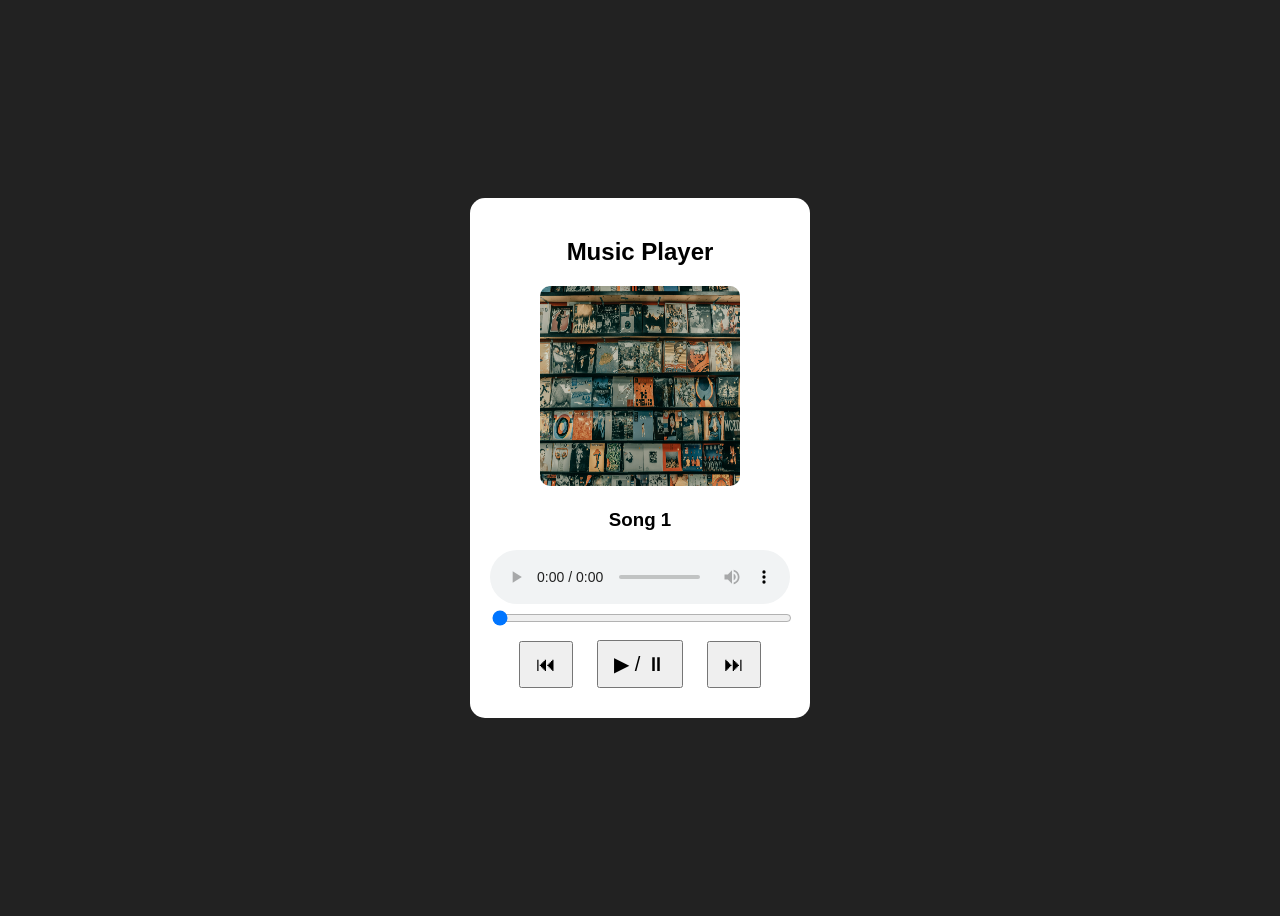
<file: index.html>
<!DOCTYPE html>
<html>
<head>
    <title>Music Player</title>
    <link rel="stylesheet" href="music.css">
<script src="music.js"></script>
    
</head>
<body>

<div class="player">

    <h2>Music Player</h2>

    <img src="cover.jpg" id="cover" alt="Album Cover">

    <h3 id="song-title">Song 1</h3>

<audio id="audio" controls></audio>

<input type="range" id="progress" value="0">

    <div class="controls">
        <button onclick="prevSong()">⏮</button>
        <button onclick="playPause()">▶ / ⏸</button>
        <button onclick="nextSong()">⏭</button>
    </div>

</div>

<script src="music.js"></script>

</body>
</html>
</file>
<file: music.css>
body{
    background:#222;
    display:flex;
    justify-content:center;
    align-items:center;
    height:100vh;
    font-family:Arial;
}

.player{
    background:white;
    padding:20px;
    border-radius:15px;
    text-align:center;
    width:300px;
}

#cover{
    width:200px;
    height:200px;
    border-radius:10px;
}

.controls button{
    font-size:20px;
    margin:10px;
    padding:10px 15px;
    cursor:pointer;
}

#progress{
    width:100%;
}
</file>
